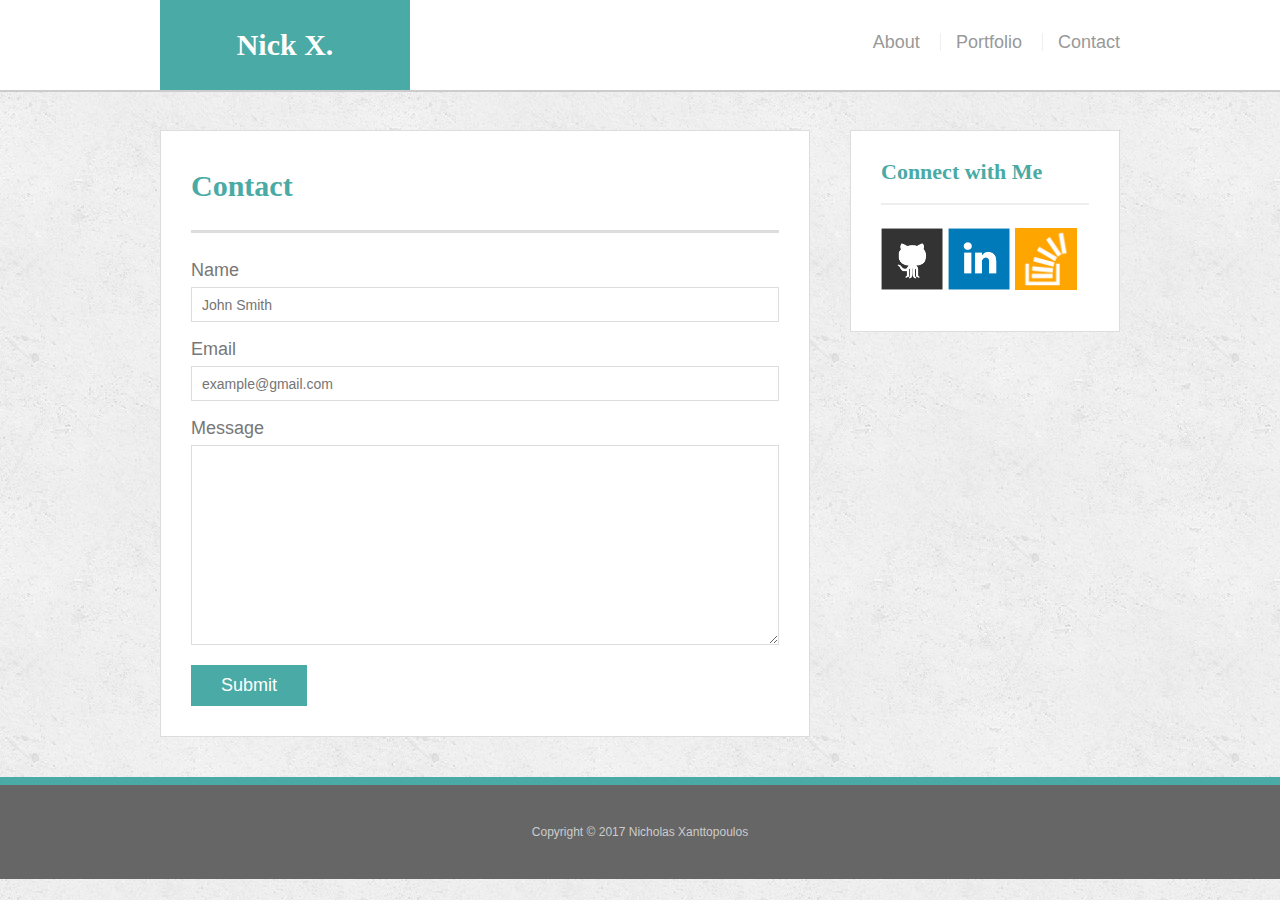
<file: contact.html>
<!doctype html>
<html lang="en-us">

<head>
  <meta charset="UTF-8">
  <title>Contact | Nicholas Xanttopoulos</title>
  <link rel="stylesheet" type="text/css" href="assets/css/reset.css">
  <link rel="stylesheet" type="text/css" href="assets/css/style.css">
</head>

<body>

  <header id="masthead">
    <div class="container">
      <a href="index.html" id="logo">Nick X.</a>
      <nav>
        <a href="index.html">About</a>
        <a href="portfolio.html">Portfolio</a>
        <a href="contact.html">Contact</a>
      </nav>
    </div>
  </header>

  <div id="main-container" class="container">
    <section class="main-section">
      <h1>Contact</h1>

      <form id="contact-form">
        <ul>
          <li>
            <label for="name">Name</label>
            <input type="text" id="name" name="name" placeholder="John Smith" required="required">
          </li>
          <li>
            <label for="email">Email</label>
            <input type="email" id="email" name="email" placeholder="example@gmail.com" required="required">
          </li>
          <li>
            <label for="message">Message</label>
            <textarea id="message" name="message" required="required"></textarea>
          </li>
        </ul>
        <input type="submit">
      </form>

    </section>

    <section class="sidebar">
      <div id="connect">
        <h2>Connect with Me</h2>

        <a href="#"><img src="assets/images/github-128.png" class="social" alt="GitHub" /></a>
        <a href="#"><img src="assets/images/linkedin-128.png" class="social" alt="LinkedIn" /></a>
        <a href="#"><img src="assets/images/stackoverflow-128.png" class="social" alt="Stack Overflow" /></a>
      </div>
    </section>
  </div>

  <footer>
    <div class="container">
      Copyright &copy; 2017 Nicholas Xanttopoulos
    </div>
  </footer>
</body>

</html>
</file>
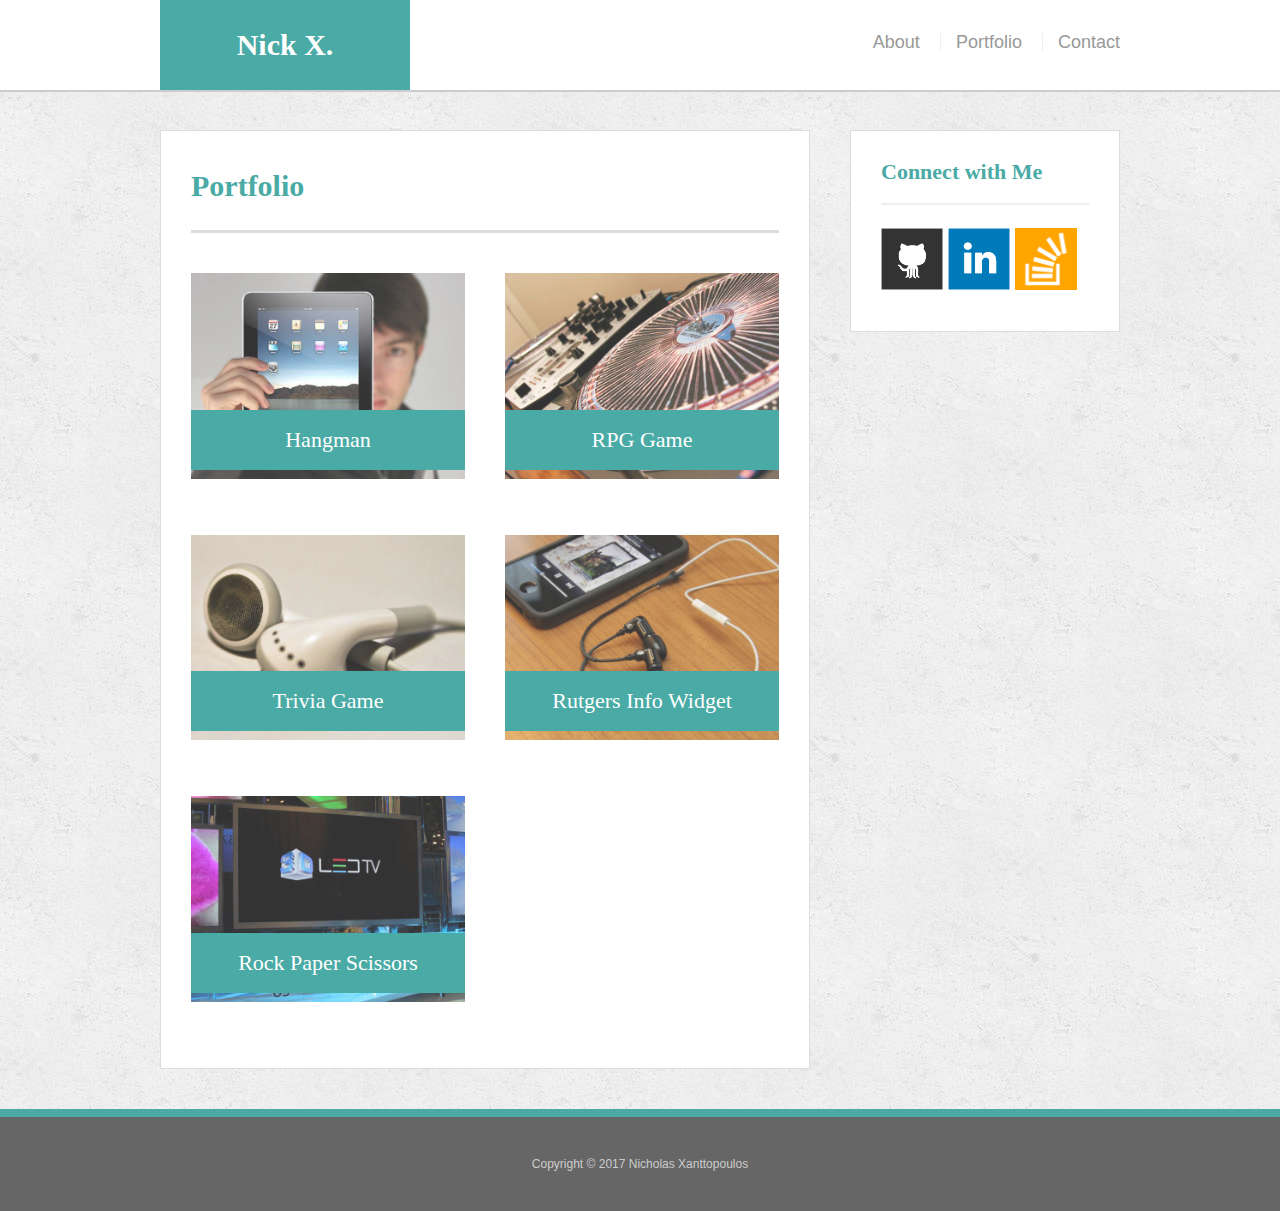
<file: portfolio.html>
<!Doctype html>
<html lang="en-us">

<head>
  <meta charset="UTF-8">
  <title>Portfolio | Nicholas Xanttopoulos</title>
  <link rel="stylesheet" type="text/css" href="assets/css/reset.css">
  <link rel="stylesheet" type="text/css" href="assets/css/style.css">
</head>

<body>

  <header id="masthead">
    <div class="container">
      <a href="index.html" id="logo">Nick X.</a>
      <nav>
        <a href="index.html">About</a>
        <a href="portfolio.html">Portfolio</a>
        <a href="contact.html">Contact</a>
      </nav>
    </div>
  </header>

  <div id="main-container" class="container">
    <section class="main-section">
      <h1>Portfolio</h1>

      <div class="work">
        <img src="assets/images/technics-q-c-640-480-1.jpg" alt="hangman">

        <h3>Hangman</h3>
      </div>
      <div class="work">
        <img src="assets/images/technics-q-c-640-480-2.jpg" alt="RPG Game">

        <h3>RPG Game</h3>
      </div>
      <div class="work">
        <img src="assets/images/technics-q-c-640-480-5.jpg" alt="Trivia Game">

        <h3>Trivia Game</h3>
      </div>
      <div class="work">
        <img src="assets/images/technics-q-c-640-480-7.jpg" alt="Rutgers Info Widget">

        <h3>Rutgers Info Widget</h3>
      </div>
      <div class="work">
        <img src="assets/images/technics-q-c-640-480-9.jpg" alt="Rock Paper Scissors">

        <h3>Rock Paper Scissors</h3>
      </div>

    </section>

    <section class="sidebar">
      <div id="connect">
        <h2>Connect with Me</h2>

        <a href="#"><img src="assets/images/github-128.png" class="social" alt="GitHub" /></a>
        <a href="#"><img src="assets/images/linkedin-128.png" class="social" alt="LinkedIn" /></a>
        <a href="#"><img src="assets/images/stackoverflow-128.png" class="social" alt="Stack Overflow" /></a>
      </div>
    </section>
  </div>

  <footer>
    <div class="container">
      Copyright &copy; 2017 Nicholas Xanttopoulos
    </div>
  </footer>
</body>

</html>
</file>
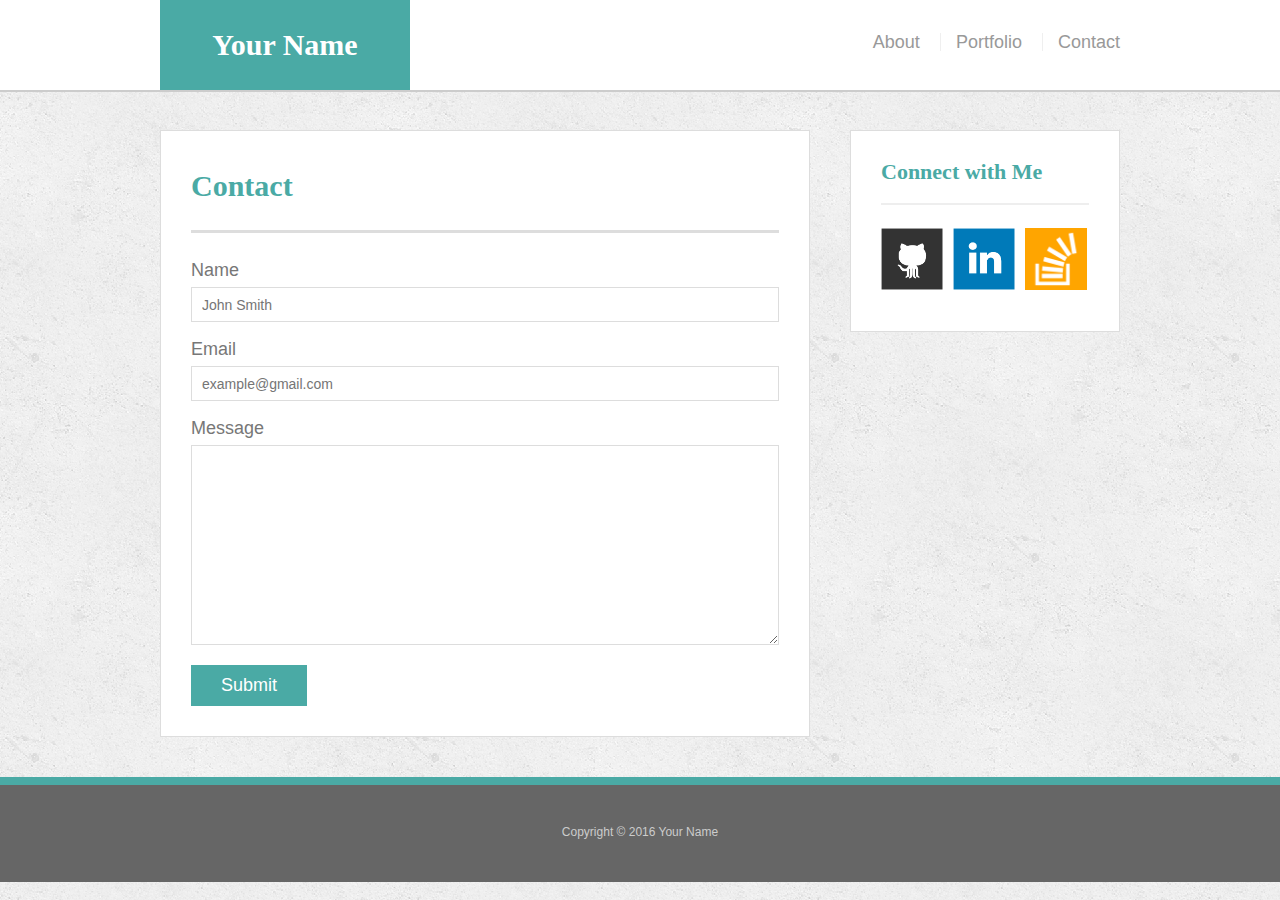
<file: bonus/hover-styles.html>
<!doctype html>
<html lang="en-us">

<head>
  <meta charset="UTF-8">
  <title>Hover Styling</title>
  <link rel="stylesheet" type="text/css" href="assets/css/reset.css">
  <link rel="stylesheet" type="text/css" href="assets/css/style.css">
</head>

<body>

  <header id="masthead">
    <div class="container">
      <a href="#" id="logo">Your Name</a>
      <nav>
        <a href="#">About</a>
        <a href="#">Portfolio</a>
        <a href="#">Contact</a>
      </nav>
    </div>
  </header>

  <div id="main-container" class="container">
    <section class="main-section">
      <h1>Contact</h1>

      <form id="contact-form">
        <ul>
          <li>
            <label for="name">Name</label>
            <input type="text" id="name" name="name" placeholder="John Smith" required="required">
          </li>
          <li>
            <label for="email">Email</label>
            <input type="email" id="email" name="email" placeholder="example@gmail.com" required="required">
          </li>
          <li>
            <label for="message">Message</label>
            <textarea id="message" name="message" required="required"></textarea>
          </li>
        </ul>
        <input type="submit">
      </form>

    </section>

    <section class="sidebar">
      <div id="connect">
        <h2>Connect with Me</h2>

        <img src="assets/images/github-128.png" class="social" alt="Github">
        <img src="assets/images/linkedin-128.png" class="social" alt="LinkedIn">
        <img src="assets/images/stackoverflow-128.png" class="social" alt="Stack Overflow">
      </div>
    </section>
  </div>

  <footer>
    <div class="container">
      Copyright &copy; 2016 Your Name
    </div>
  </footer>
</body>

</html>
</file>
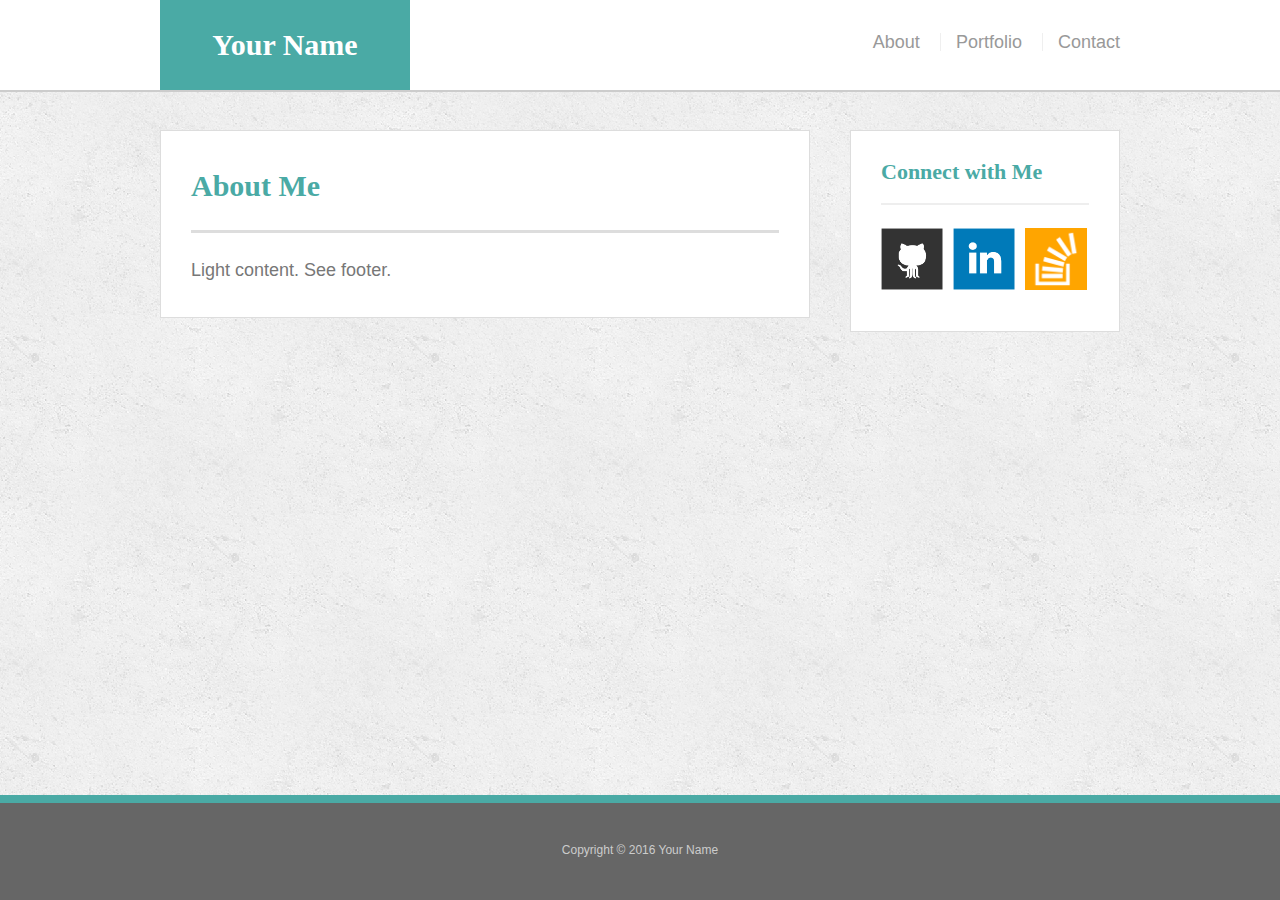
<file: bonus/sticky-footer.html>
<!doctype html>
<html lang="en-us">

<head>
  <meta charset="UTF-8">
  <title>Sticky Footer</title>
  <link rel="stylesheet" type="text/css" href="assets/css/reset.css">
  <link rel="stylesheet" type="text/css" href="assets/css/style.css">
</head>

<body>

  <header id="masthead">
    <div class="container">
      <a href="#" id="logo">Your Name</a>
      <nav>
        <a href="#">About</a>
        <a href="#">Portfolio</a>
        <a href="#">Contact</a>
      </nav>
    </div>
  </header>

  <div class="wrapper">
    <div id="main-container" class="container">
      <section class="main-section">
        <h1>About Me</h1>

        <p>Light content. See footer.</p>

      </section>

      <section class="sidebar">
        <div id="connect">
          <h2>Connect with Me</h2>

          <img src="assets/images/github-128.png" class="social" alt="Github">
          <img src="assets/images/linkedin-128.png" class="social" alt="LinkedIn">
          <img src="assets/images/stackoverflow-128.png" class="social" alt="Stack Overflow">
        </div>
      </section>

      <div class="push"></div>
    </div>
  </div>

  <footer>
    <div class="container">
      Copyright &copy; 2016 Your Name
    </div>
  </footer>
</body>

</html>
</file>
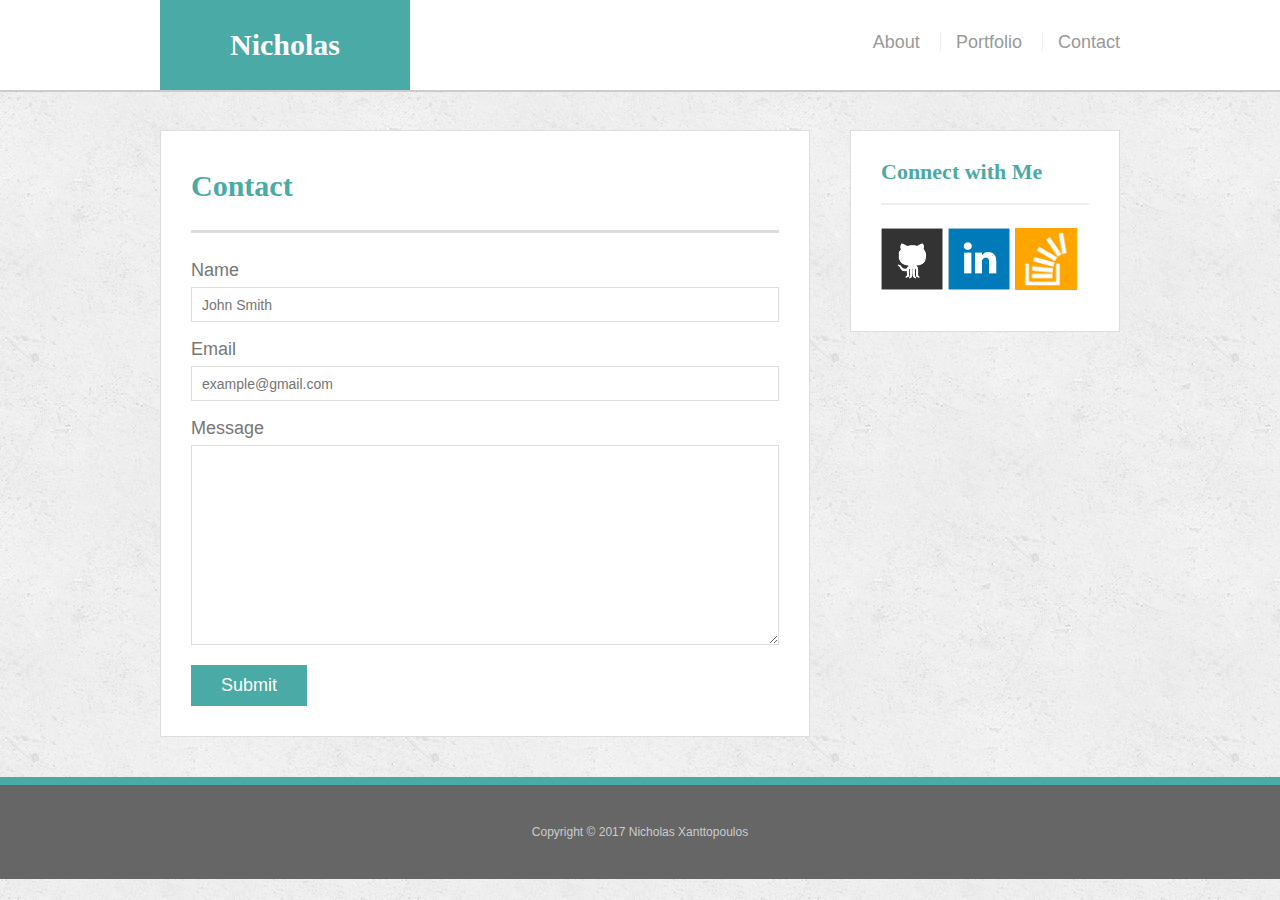
<file: Homework#2/contact.html>
<!doctype html>
<html lang="en-us">

<head>
  <meta charset="UTF-8">
  <title>Contact | Nicholas Xanttopoulos</title>
  <link rel="stylesheet" type="text/css" href="assets/css/reset.css">
  <link rel="stylesheet" type="text/css" href="assets/css/style.css">
</head>

<body>

  <header id="masthead">
    <div class="container">
      <a href="index.html" id="logo">Nicholas</a>
      <nav>
        <a href="index.html">About</a>
        <a href="portfolio.html">Portfolio</a>
        <a href="contact.html">Contact</a>
      </nav>
    </div>
  </header>

  <div id="main-container" class="container">
    <section class="main-section">
      <h1>Contact</h1>

      <form id="contact-form">
        <ul>
          <li>
            <label for="name">Name</label>
            <input type="text" id="name" name="name" placeholder="John Smith" required="required">
          </li>
          <li>
            <label for="email">Email</label>
            <input type="email" id="email" name="email" placeholder="example@gmail.com" required="required">
          </li>
          <li>
            <label for="message">Message</label>
            <textarea id="message" name="message" required="required"></textarea>
          </li>
        </ul>
        <input type="submit">
      </form>

    </section>

    <section class="sidebar">
      <div id="connect">
        <h2>Connect with Me</h2>

        <a href="#"><img src="assets/images/github-128.png" class="social" alt="GitHub" /></a>
        <a href="#"><img src="assets/images/linkedin-128.png" class="social" alt="LinkedIn" /></a>
        <a href="#"><img src="assets/images/stackoverflow-128.png" class="social" alt="Stack Overflow" /></a>
      </div>
    </section>
  </div>

  <footer>
    <div class="container">
      Copyright &copy; 2017 Nicholas Xanttopoulos
    </div>
  </footer>
</body>

</html>
</file>
<file: assets/css/style.css>
body {
  font-family: 'Arial', 'Helvetica Neue', Helvetica, sans-serif;
  font-size: 18px;
  color: #777;
  line-height: 34px;
  background: url("../images/concrete_seamless.png");
}

* {
  box-sizing: border-box;
}


/*general*/

.container {
  clear: both;
  margin: 0 auto;
  width: 100%;
  max-width: 960px;
}

h1,
h2,
h3,
p {
  margin-bottom: 20px;
}

p:last-child {
  margin-bottom: 0;
}

h1,
h2,
h3 {
  font-family: 'Georgia', Times, Times New Roman, serif;
  color: #4aaaa5;
  font-weight: 700;
}

h1 {
  padding-bottom: 20px;
  font-size: 30px;
  line-height: 49px;
  border-bottom: 3px solid #ddd;
}

h2,
h3 {
  font-size: 22px;
}


/*header*/

#masthead {
  position: fixed;
  z-index: 99;
  margin: 0 0 30px;
  overflow: auto;
  width: 100%;
  color: #fff;
  background: #fff;
  border-bottom: 2px solid #ccc;
}

#logo {
  width: 250px;
  height: 90px;
  float: left;
  font-family: 'Georgia', Times, Times New Roman, serif;
  text-align: center;
  line-height: 90px;
  color: #fff;
  font-weight: 700;
  font-size: 30px;
  text-decoration: none;
  background: #4aaaa5;
}

nav {
  float: right;
  margin-top: 25px;
}

nav a {
  display: inline-block;
  margin-left: 15px;
  padding-left: 15px;
  color: #999;
  text-decoration: none;
  line-height: 18px;
  border-left: 1px solid #efefef;
}

nav a:first-child {
  border-left: 0 none;
}


/*footer*/

footer {
  padding: 30px 0;
  clear: both;
  color: #fff;
  color: #ccc;
  font-size: 12px;
  text-align: center;
  background: #666;
  border-top: 8px solid #4aaaa5;
}


/*sidebar*/

.sidebar {
  padding: 30px;
  width: 100%;
  max-width: 270px;
  float: right;
  margin-bottom: 20px;
  background: #fff;
  border: 1px solid #ddd;
}

h3,
.sidebar h2 {
  padding-bottom: 20px;
  margin-bottom: 15px;
  line-height: 22px;
  border-bottom: 2px solid #eee;
}

.social {
  width: 62px;
  height: 62px;
  margin-top: 8px;
  margin-right: 5px;
}

.social:last-child {
  margin-right: 0;
}


/*main*/

#main-container {
  padding-top: 130px;
}

.main-section {
  padding: 30px;
  margin: 0 0 40px 0;
  width: 100%;
  max-width: 650px;
  float: left;
  background: #fff;
  border: 1px solid #ddd;
}


/*portfolio page*/

.work {
  position: relative;
  width: 274px;
  overflow: auto;
  float: left;
  margin: 20px 0 25px;
}

.work:nth-child(even) {
  margin-right: 40px;
}

.work img {
  width: 100%;
  border: 0 none;
  opacity: .8;
}

.work h3 {
  position: absolute;
  bottom: 20px;
  margin-bottom: 0;
  padding: 15px;
  width: 100%;
  color: #fff;
  text-align: center;
  line-height: 30px;
  font-weight: 300;
  background: #4aaaa5;
  border-bottom: 0;
}

.auth-image {
  width: 200px;
  height: auto;
  margin-top: 10px;
  margin-right: 25px;
  float: left;
}


/*contact page*/

#contact-form ul {
  margin-bottom: 20px;
}

#contact-form li {
  margin-bottom: 10px;
}

label,
input[type=text],
input[type=email],
textarea {
  display: block;
  width: 100%;
}

input[type=text],
input[type=email],
textarea {
  height: 35px;
  padding: 0 10px;
  font-size: 14px;
  border: 1px solid #ddd;
}

textarea {
  height: 200px;
}

input[type=submit] {
  padding: 10px 30px;
  color: #fff;
  font-size: 18px;
  cursor: pointer;
  background: #4aaaa5;
  border: 0 none;
}
</file>
<file: bonus/assets/css/style.css>
body {
  font-family: 'Arial', 'Helvetica Neue', Helvetica, sans-serif;
  font-size: 18px;
  color: #777;
  line-height: 34px;
  background: url("../images/concrete_seamless.png");
}

* {
  box-sizing: border-box;
}


/*sticky footer stuff*/


/*http://ryanfait.com/html5-sticky-footer/*/

* {
  margin: 0;
}

html,
body {
  height: 100%;
}

.wrapper {
  min-height: 100%;
  height: auto !important;
  height: 100%;
  margin: 0 auto -105px;
}

footer,
.push {
  height: 105px;
}


/*end sticky footer stuff*/


/*start hover stuff*/

#logo:hover,
input[type=submit]:hover {
  background: #5E7F7E;
}

nav a:hover {
  color: #5E7F7E;
}

.social:hover {
  cursor: pointer;
  opacity: .8;
}


/*general*/

.container {
  width: 100%;
  max-width: 960px;
  margin: 0 auto;
  clear: both;
}

h1,
h2,
h3,
p {
  margin-bottom: 20px;
}

p:last-child {
  margin-bottom: 0;
}

h1,
h2,
h3 {
  font-family: 'Georgia', Times, Times New Roman, serif;
  font-weight: 700;
  color: #4aaaa5;
}

h1 {
  padding-bottom: 20px;
  font-size: 30px;
  line-height: 49px;
  border-bottom: 3px solid #ddd;
}

h2,
h3 {
  font-size: 22px;
}


/*header*/

#masthead {
  position: fixed;
  z-index: 99;
  margin: 0 0 30px;
  width: 100%;
  overflow: auto;
  color: #fff;
  background: #fff;
  border-bottom: 2px solid #ccc;
}

#logo {
  width: 250px;
  height: 90px;
  float: left;
  font-family: 'Georgia', Times, Times New Roman, serif;
  font-size: 30px;
  font-weight: 700;
  color: #fff;
  text-align: center;
  text-decoration: none;
  line-height: 90px;
  background: #4aaaa5;
}

nav {
  float: right;
  margin-top: 25px;
}

nav a {
  display: inline-block;
  margin-left: 15px;
  padding-left: 15px;
  color: #999;
  text-decoration: none;
  line-height: 18px;
  border-left: 1px solid #efefef;
}

nav a:first-child {
  border-left: 0 none;
}


/*footer*/

footer {
  padding: 30px 0;
  clear: both;
  color: #fff;
  color: #ccc;
  font-size: 12px;
  text-align: center;
  background: #666;
  border-top: 8px solid #4aaaa5;
}


/*sidebar*/

.sidebar {
  float: right;
  margin-bottom: 20px;
  padding: 30px;
  width: 100%;
  max-width: 270px;
  background: #fff;
  border: 1px solid #ddd;
}

h3,
.sidebar h2 {
  margin-bottom: 15px;
  padding-bottom: 20px;
  line-height: 22px;
  border-bottom: 2px solid #eee;
}

.social {
  margin-top: 8px;
  margin-right: 5px;
  width: 62px;
  height: 62px;
}

.social:last-child {
  margin-right: 0;
}


/*main*/

#main-container {
  padding-top: 130px;
}

.main-section {
  float: left;
  margin: 0 0 40px 0;
  padding: 30px;
  width: 100%;
  max-width: 650px;
  background: #fff;
  border: 1px solid #ddd;
}


/*contact page*/

#contact-form ul {
  margin-bottom: 20px;
}

#contact-form li {
  margin-bottom: 10px;
}

label,
input[type=text],
input[type=email],
textarea {
  display: block;
  width: 100%;
}

input[type=text],
input[type=email],
textarea {
  height: 35px;
  padding: 0 10px;
  font-size: 14px;
  border: 1px solid #ddd;
}

textarea {
  height: 200px;
}

input[type=submit] {
  padding: 10px 30px;
  color: #fff;
  font-size: 18px;
  cursor: pointer;
  background: #4aaaa5;
  border: 0 none;
}
</file>
<file: Homework#2/assets/css/style.css>
body {
  font-family: 'Arial', 'Helvetica Neue', Helvetica, sans-serif;
  font-size: 18px;
  color: #777;
  line-height: 34px;
  background: url("../images/concrete_seamless.png");
}

* {
  box-sizing: border-box;
}


/*general*/

.container {
  clear: both;
  margin: 0 auto;
  width: 100%;
  max-width: 960px;
}

h1,
h2,
h3,
p {
  margin-bottom: 20px;
}

p:last-child {
  margin-bottom: 0;
}

h1,
h2,
h3 {
  font-family: 'Georgia', Times, Times New Roman, serif;
  color: #4aaaa5;
  font-weight: 700;
}

h1 {
  padding-bottom: 20px;
  font-size: 30px;
  line-height: 49px;
  border-bottom: 3px solid #ddd;
}

h2,
h3 {
  font-size: 22px;
}


/*header*/

#masthead {
  position: fixed;
  z-index: 99;
  margin: 0 0 30px;
  overflow: auto;
  width: 100%;
  color: #fff;
  background: #fff;
  border-bottom: 2px solid #ccc;
}

#logo {
  width: 250px;
  height: 90px;
  float: left;
  font-family: 'Georgia', Times, Times New Roman, serif;
  text-align: center;
  line-height: 90px;
  color: #fff;
  font-weight: 700;
  font-size: 30px;
  text-decoration: none;
  background: #4aaaa5;
}

nav {
  float: right;
  margin-top: 25px;
}

nav a {
  display: inline-block;
  margin-left: 15px;
  padding-left: 15px;
  color: #999;
  text-decoration: none;
  line-height: 18px;
  border-left: 1px solid #efefef;
}

nav a:first-child {
  border-left: 0 none;
}


/*footer*/

footer {
  padding: 30px 0;
  clear: both;
  color: #fff;
  color: #ccc;
  font-size: 12px;
  text-align: center;
  background: #666;
  border-top: 8px solid #4aaaa5;
}


/*sidebar*/

.sidebar {
  padding: 30px;
  width: 100%;
  max-width: 270px;
  float: right;
  margin-bottom: 20px;
  background: #fff;
  border: 1px solid #ddd;
}

h3,
.sidebar h2 {
  padding-bottom: 20px;
  margin-bottom: 15px;
  line-height: 22px;
  border-bottom: 2px solid #eee;
}

.social {
  width: 62px;
  height: 62px;
  margin-top: 8px;
  margin-right: 5px;
}

.social:last-child {
  margin-right: 0;
}


/*main*/

#main-container {
  padding-top: 130px;
}

.main-section {
  padding: 30px;
  margin: 0 0 40px 0;
  width: 100%;
  max-width: 650px;
  float: left;
  background: #fff;
  border: 1px solid #ddd;
}


/*portfolio page*/

.work {
  position: relative;
  width: 274px;
  overflow: auto;
  float: left;
  margin: 20px 0 25px;
}

.work:nth-child(even) {
  margin-right: 40px;
}

.work img {
  width: 100%;
  border: 0 none;
  opacity: .8;
}

.work h3 {
  position: absolute;
  bottom: 20px;
  margin-bottom: 0;
  padding: 15px;
  width: 100%;
  color: #fff;
  text-align: center;
  line-height: 30px;
  font-weight: 300;
  background: #4aaaa5;
  border-bottom: 0;
}

.auth-image {
  width: 200px;
  height: auto;
  margin-top: 10px;
  margin-right: 25px;
  float: left;
}


/*contact page*/

#contact-form ul {
  margin-bottom: 20px;
}

#contact-form li {
  margin-bottom: 10px;
}

label,
input[type=text],
input[type=email],
textarea {
  display: block;
  width: 100%;
}

input[type=text],
input[type=email],
textarea {
  height: 35px;
  padding: 0 10px;
  font-size: 14px;
  border: 1px solid #ddd;
}

textarea {
  height: 200px;
}

input[type=submit] {
  padding: 10px 30px;
  color: #fff;
  font-size: 18px;
  cursor: pointer;
  background: #4aaaa5;
  border: 0 none;
}
</file>
